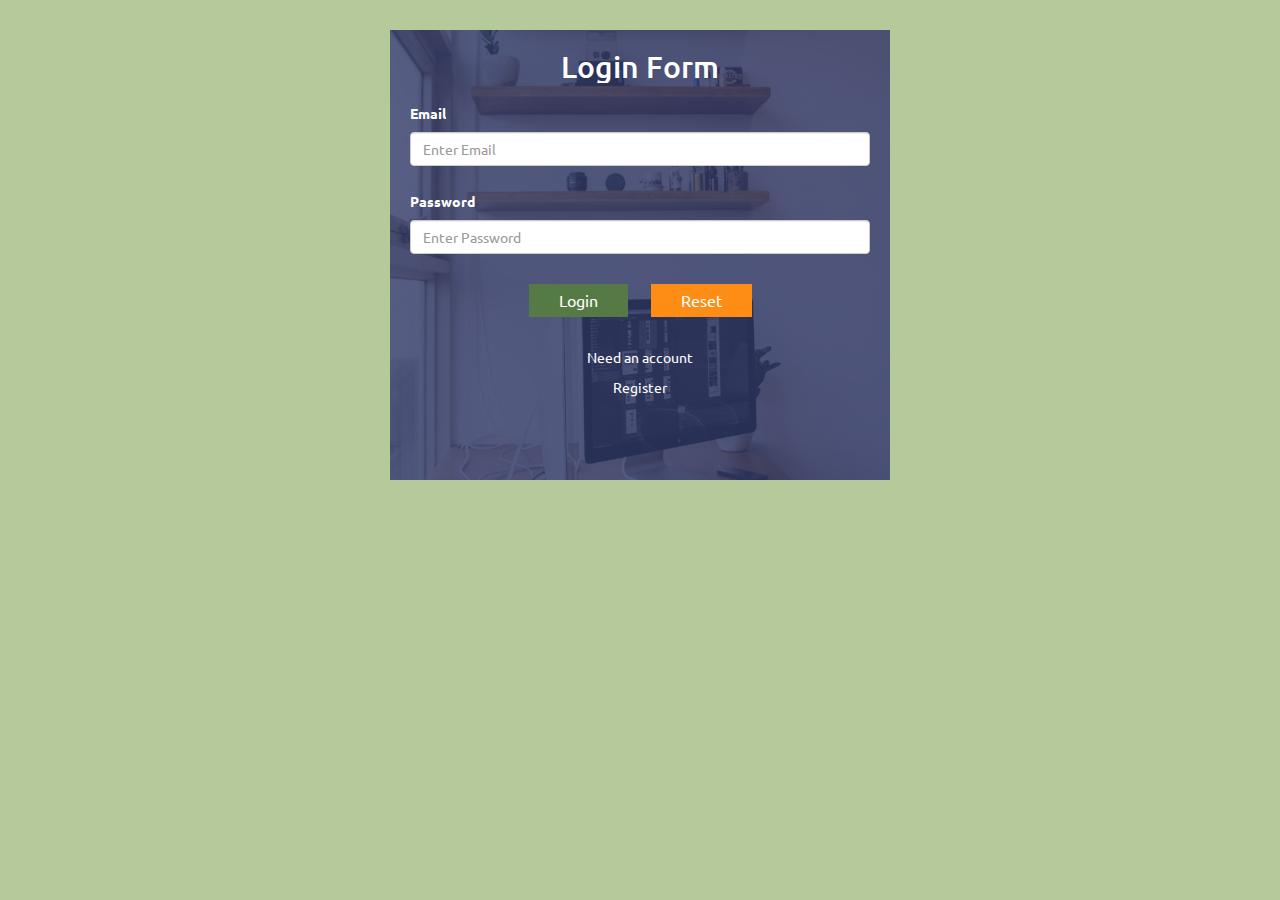
<file: index.html>
<!DOCTYPE html>
<html>
<head>
<meta charset="UTF=8">
	<meta name="viewport" content="width=device-width,initial-scale=1.0">
	  <meta name="viewport" content="width=device-width, initial-scale=1">
  <link rel="stylesheet" href="https://maxcdn.bootstrapcdn.com/bootstrap/3.4.1/css/bootstrap.min.css">
  <script src="https://ajax.googleapis.com/ajax/libs/jquery/3.6.4/jquery.min.js"></script>
  <script src="https://maxcdn.bootstrapcdn.com/bootstrap/3.4.1/js/bootstrap.min.js"></script>
<link rel="stylesheet" href="css/Styles.css">
	<title>Login</title>
</head>
<body>
	<div class="container">
		<div class="row">
			<div class="col col-sm-12 col-md-12 col-lg-12 col-xs-12">
				<div class="cardBg">
					<img src="images/LoginBg.jpg">
					<span class="cardBgOverlay"></span>
				</div>
				<div class="card">
				<h2>Login Form</h2>
				<form action="#">
					<div class="form-group">
					<p class="EmailR"></p>
						<label>Email</label>
						<input type="email" class="form-control" id="email" name="email" placeholder="Enter Email" required> 
					</div>
					<div class="form-group">
					<p class="PasswordR"></p>
						<label>Password</label>
						<input type="password" class="form-control" id="password" name="password" placeholder="Enter Password" required> 
					</div>
					<div class="text-center">
						<button type="button" onclick="saveData()" id="save_btn">Login</button>
						<button type="reset" id="reset_btn">Reset</button>
					</div>
					<div class="cardbtm">
						<p>Need an account</p> 
							<a href="Register.html">Register</a>
					</div>
				</form>
				</div>
			</div>
		</div>
	</div>
	<script src="js/LoginPageScript.js"></script>
</body>
</html>
</file>
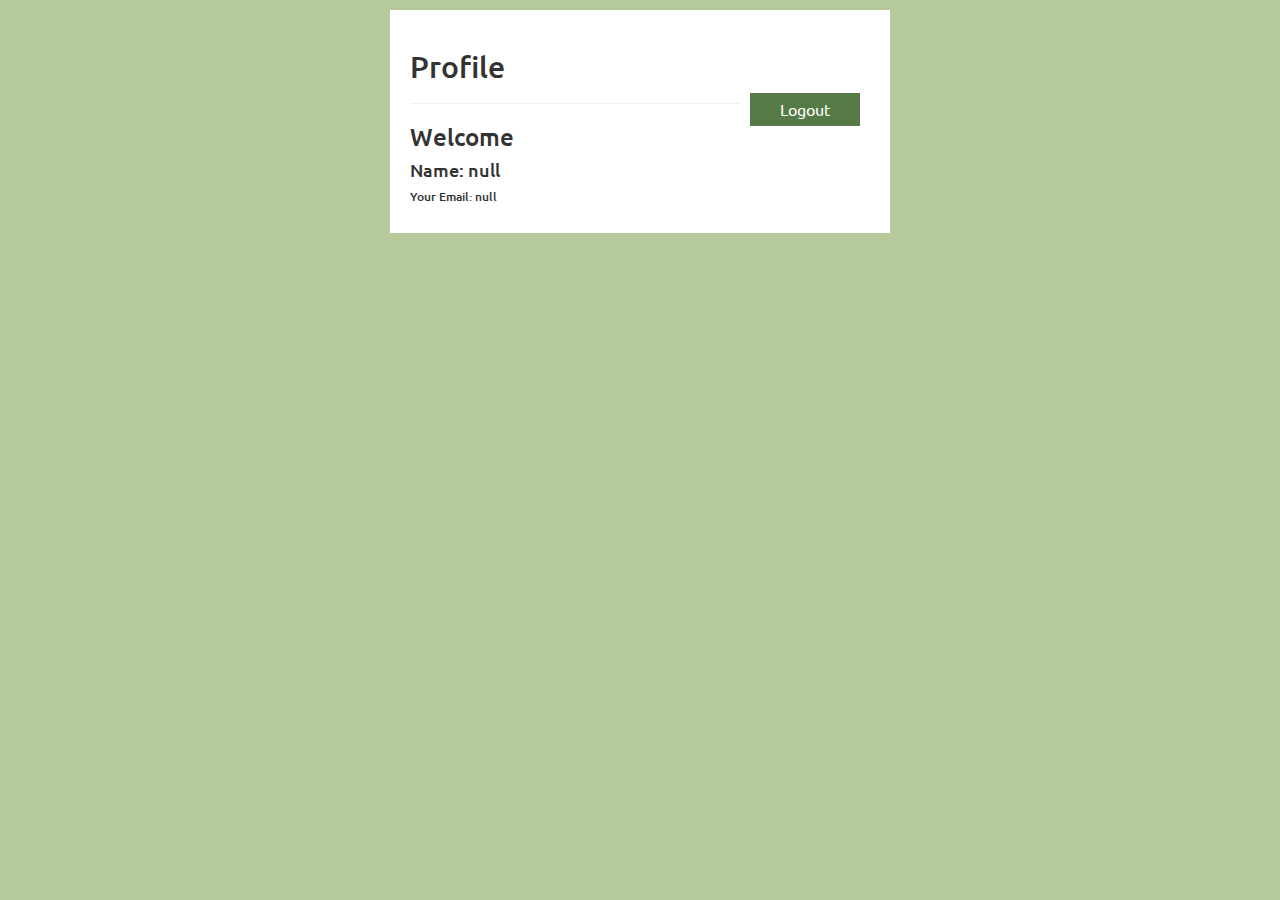
<file: Profile.html>
<!DOCTYPE html>
<html>
<head>
	<meta charset="UTF-8">
	<meta name="viewport" content="width=device-width,initial-scale=1.0">
	<link rel="stylesheet" href="https://maxcdn.bootstrapcdn.com/bootstrap/3.4.1/css/bootstrap.min.css">
<link rel="stylesheet" href="css/Styles.css">
<!-- jQuery library -->
<script src="https://ajax.googleapis.com/ajax/libs/jquery/3.6.4/jquery.min.js"></script>

<!-- Latest compiled JavaScript -->
<script src="https://maxcdn.bootstrapcdn.com/bootstrap/3.4.1/js/bootstrap.min.js"></script>
	<title>Profile Page </title>
</head>
<body>
<div class="container">
		<div class="row">
			<div class="col col-sm-12 col-md-12 col-lg-12 col-xs-12">
				<div class="cardProfile">
				<h2>Profile</h2>
				<button onclick="logOut()" style="float:right" id="logoutBtn">Logout</button>
				<hr>
				<h3>Welcome</h3>
				<h4>Name:
					<script>
						document.write(localStorage.getItem("name"));
					</script>
				
				</h4>
				<h6> Your Email:
				<script>
					document.write(localStorage.getItem("email"));
				</script>
				</h6>
				</div>
			</div>
		</div>
</div>
<script src="js/Logout.js"></script>
</body>
</html>
</file>
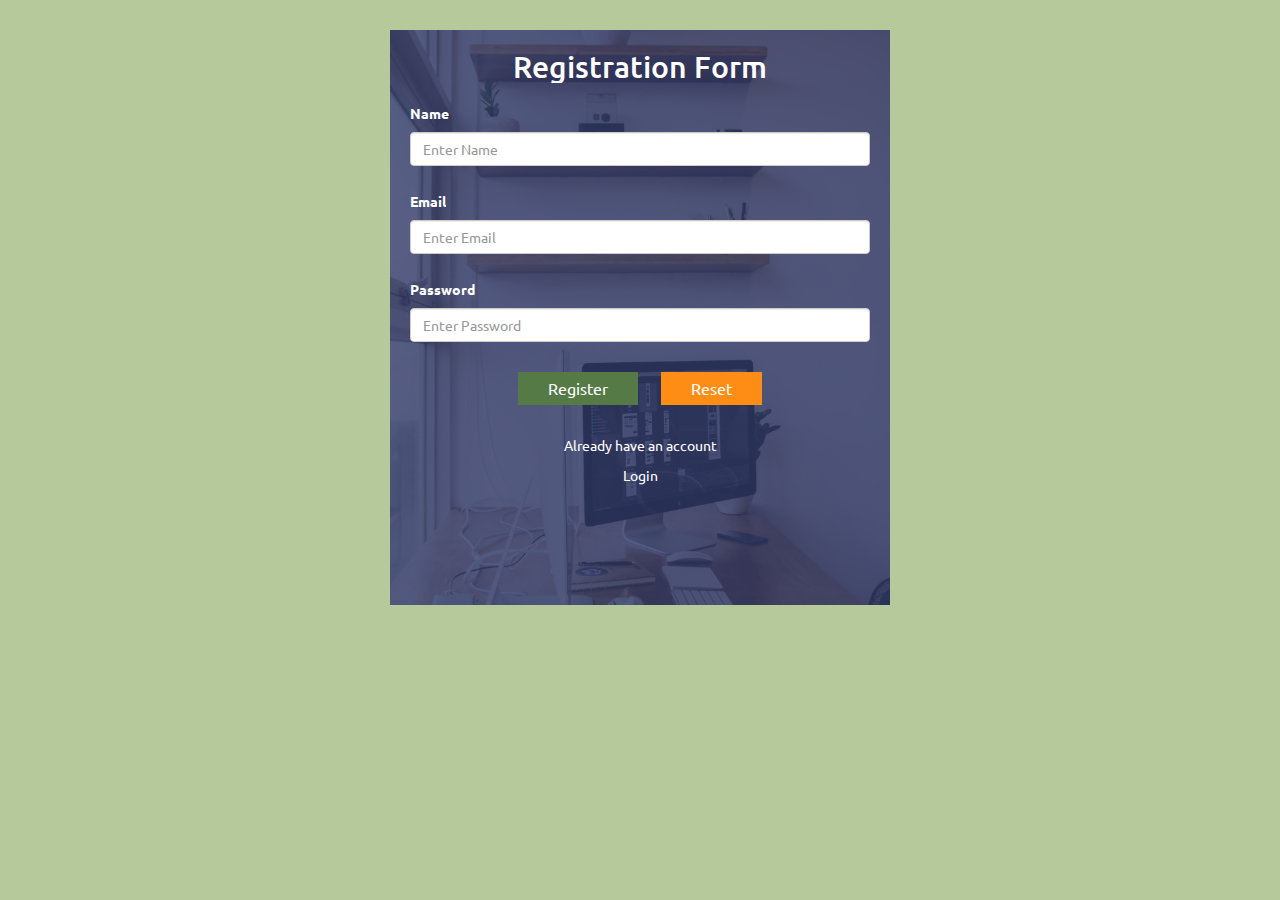
<file: Register.html>
<!DOCTYPE html>
<html>
<head>
	<meta charset="UTF=8"/>
	<meta name="viewport" content="width=device-width,initial-scale=1.0"/>
	<!-- Latest compiled and minified CSS -->
<link rel="stylesheet" href="https://maxcdn.bootstrapcdn.com/bootstrap/3.4.1/css/bootstrap.min.css">
<link rel="stylesheet" href="css/Styles.css">
<!-- jQuery library -->
<script src="https://ajax.googleapis.com/ajax/libs/jquery/3.6.4/jquery.min.js"></script>

<!-- Latest compiled JavaScript -->
<script src="https://maxcdn.bootstrapcdn.com/bootstrap/3.4.1/js/bootstrap.min.js"></script>
	<title>Registration</title>
</head>
<body>
	
	<div class="container">
		<div class="row">
			<div class="col col-sm-12 col-md-12 col-lg-12 col-xs-12">
			<div class="cardBgRegister">
					<img src="images/LoginBg.jpg">
					<span class="cardBgOverlay"></span>
				</div>
				<div class="card_register">
				<h2>Registration Form</h2>
				<form action="#">
					<div class="form-group">
					<p class="NameR" id="NameErr"></p>
						<label>Name</label>
						<input type="text" class="form-control" id="name" name="name" placeholder="Enter Name">
					</div>
					<div class="form-group">
					<p class="EmailR" id="EmailErr"></p>
						<label>Email</label>
						<input type="Email" class="form-control" id="email" name="email" placeholder="Enter Email">
					</div>
					<div class="form-group">
					<p class="PasswordR" id="PasswordErr"></p>
						<label>Password</label>
						<input type="Password" class="form-control" id="password" name="password" placeholder="Enter Password">
					</div>
					<div class="text-center">
						<button type="button" onclick="saveData()" id="save_btn">Register</button>
						<button type="reset" id="reset_btn">Reset</button>
					</div>
					<div class="cardbtm"><p>Already have an account</p><a href="Login.html">Login</a></div>
				</form>
				</div>
			</div>
		</div>
	</div>
	<script src="js/RegisterPageScript.js"></script>
</body>
</html>
</file>
<file: css/Styles.css>
@import url('https://fonts.googleapis.com/css2?family=Lato:wght@300;400;700&family=Poppins:wght@300;400;500;600;700&family=Ubuntu:wght@400;500;700&display=swap');
*{
	margin:0;
	padding:0;
	overflow:hidden;
	font-family: 'Lato', sans-serif;
font-family: 'Poppins', sans-serif;
font-family: 'Ubuntu', sans-serif;
}
.container{
	width:100%;
	height:100vh;
	background:#B5C99A;
}
.container .cardBg{
	width:500px;
	height:450px;
	position:relative;
	margin:30px auto;
	
}
.cardBgRegister{
	width:500px;
	height:575px;
	position:relative;
	margin:30px auto;
}
.container .cardBg img, .cardBgRegister img{
	width:100%;
	height:100%;
	object-fit:cover;
	position:relative;
}
.cardBgOverlay{
	content:'';
	position:absolute;
	width:100%;
	height:100%;
	top:0;
	left:0;
	background:#313866;
	opacity:0.8;
}
.container .card{
    width:500px;
	height:600px;
	margin:0 auto;
	padding:20px;
	margin-top:10px;
	margin-bottom:10px;
	position: absolute;
    top: 0;
    left: 50%;
    transform: translate(-50%, 0px);

}
.container .cardProfile{
    width:500px;
	height:fit-content;
	margin:0 auto;
	padding:20px;
	margin-top:10px;
	margin-bottom:10px;
	background:#fff;
}
.card_register{
	 width:500px;
	height:900px;
	margin:0 auto;
	padding:20px;
	margin-top:10px;
	margin-bottom:10px;
	position: absolute;
    top: 0;
    left: 50%;
    transform: translate(-50%, 0px);
}
.container .card h2,.card_register h2{
	text-align:center;
}
.card h2,label,.card_register h2{
	color:#fff;
}
#save_btn,#reset_btn,#logoutBtn{
	padding:5px 30px;
	border:none;
	outline:none;
	margin:0 10px;
}
#save_btn,#logoutBtn{
	background:#557A46;
	color:#fff;
	font-size:16px;
}
#save_btn:hover{
	background:#7A9D54;
}
#reset_btn{
	background:#FD8D14;
	color:#fff;
	font-size:16px;
}
#reset_btn:hover{
	background:#fd8d14c9;
}
.text-center{
	margin-top:30px;
}
.cardbtm{
	margin-top: 30px;
    text-align: center;
    color: #fff;
}
.cardbtm a{
	color:#fff;
	
}
.cardbtm a:hover{
	text-decoration:underline;
}
.EmailR,.PasswordR,.NameR{
	color:red;
}
</file>
